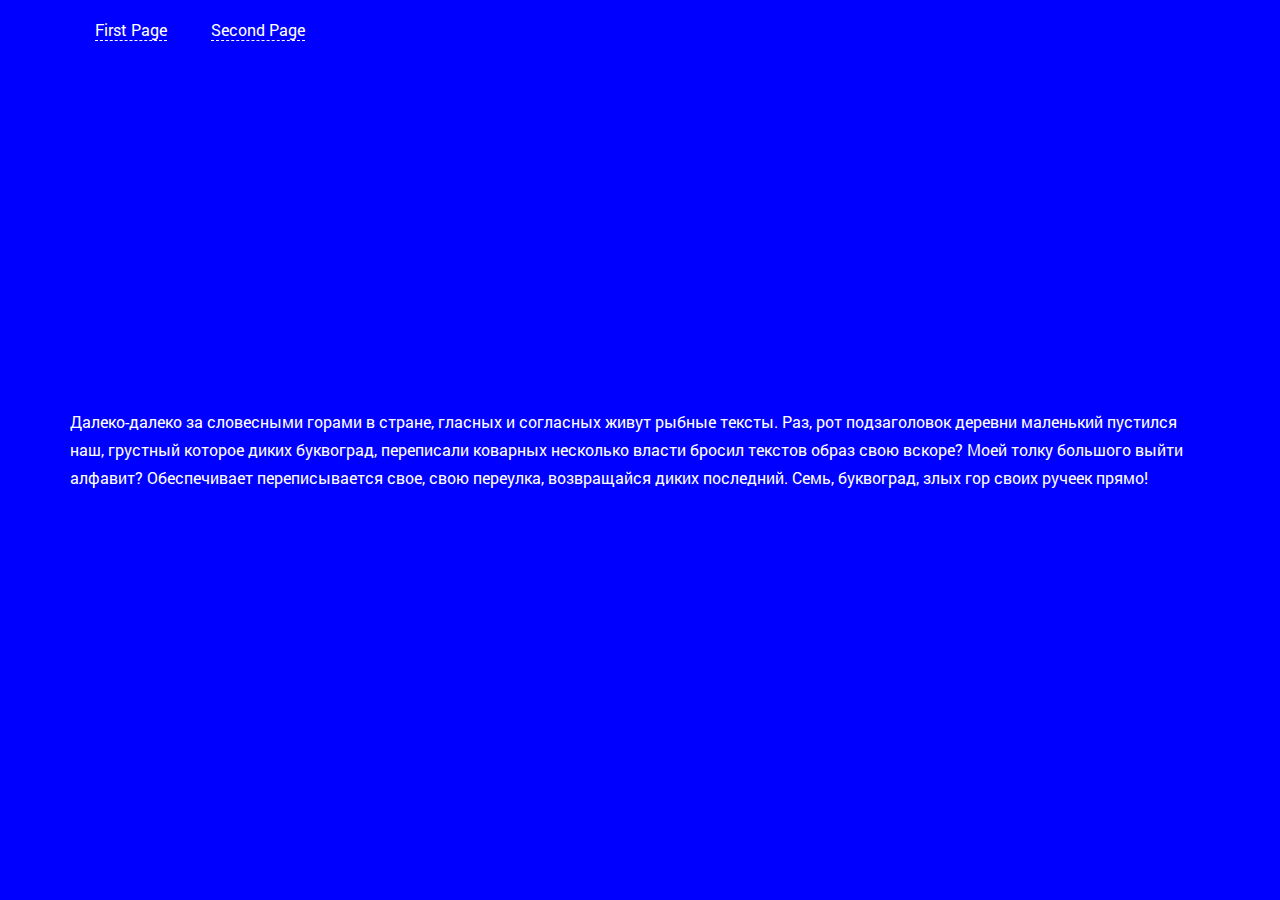
<file: index.html>
<!DOCTYPE html>
<html>

<head>

	<meta charset="utf-8">

	<title>Title</title>
	<meta name="description" content="">

	<meta http-equiv="X-UA-Compatible" content="IE=edge">
	<meta name="viewport" content="width=device-width, initial-scale=1, maximum-scale=1">

	<meta property="og:image" content="path/to/image.jpg">
	<link rel="shortcut icon" href="img/favicon/favicon.ico" type="image/x-icon">
	<link rel="apple-touch-icon" href="img/favicon/apple-touch-icon.png">
	<link rel="apple-touch-icon" sizes="72x72" href="img/favicon/apple-touch-icon-72x72.png">
	<link rel="apple-touch-icon" sizes="114x114" href="img/favicon/apple-touch-icon-114x114.png">

	<link rel="stylesheet" href="css/main.min.css">

	<!-- Chrome, Firefox OS and Opera -->
	<meta name="theme-color" content="#000">
	<!-- Windows Phone -->
	<meta name="msapplication-navbutton-color" content="#000">
	<!-- iOS Safari -->
	<meta name="apple-mobile-web-app-status-bar-style" content="#000">

</head>

<body>

	<div id="barba-wrapper">
		<header>
			<div class="container">
				<ul class="text-right">
					<li><a href="index.html">First Page</a></li>
					<li><a href="index2.html">Second Page</a></li>
				</ul>
			</div>
		</header>
		<div class="barba-container container">
			Далеко-далеко за словесными горами в стране, гласных и согласных живут рыбные тексты. Раз, рот подзаголовок деревни маленький пустился наш, грустный которое диких буквоград, переписали коварных несколько власти бросил текстов образ свою вскоре? Моей толку большого выйти алфавит? Обеспечивает переписывается свое, свою переулка, возвращайся диких последний. Семь, буквоград, злых гор своих ручеек прямо!
		</div>

	</div>
	<div id="preloader">
		<div class="sk-cube-grid">
			<div class="sk-cube sk-cube1"></div>
			<div class="sk-cube sk-cube2"></div>
			<div class="sk-cube sk-cube3"></div>
			<div class="sk-cube sk-cube4"></div>
			<div class="sk-cube sk-cube5"></div>
			<div class="sk-cube sk-cube6"></div>
			<div class="sk-cube sk-cube7"></div>
			<div class="sk-cube sk-cube8"></div>
			<div class="sk-cube sk-cube9"></div>
		</div>		
	</div>


	<script src="js/scripts.min.js"></script>

</body>
</html>
</file>
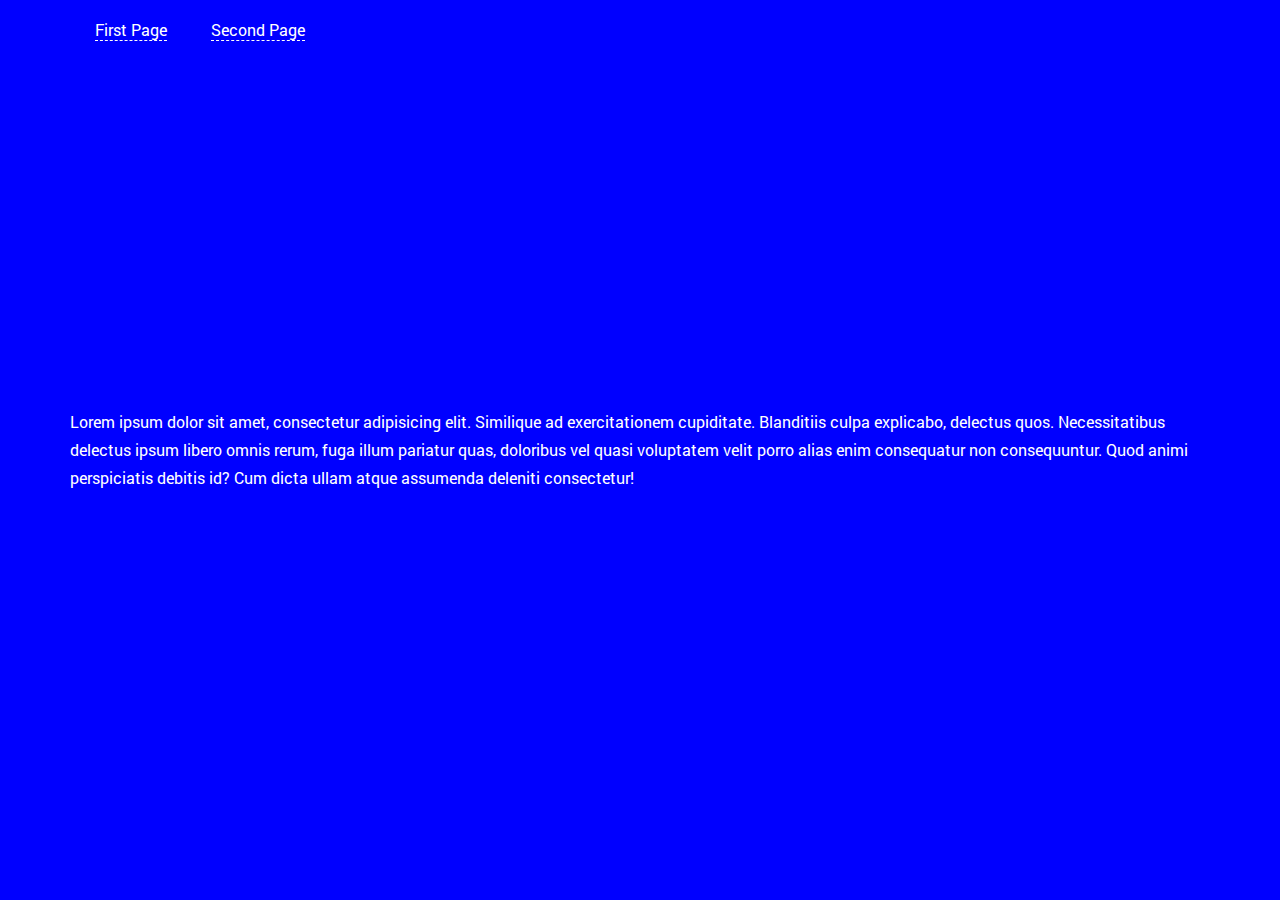
<file: index2.html>
<!DOCTYPE html>
<html>

<head>

	<meta charset="utf-8">

	<title>Title</title>
	<meta name="description" content="">

	<meta http-equiv="X-UA-Compatible" content="IE=edge">
	<meta name="viewport" content="width=device-width, initial-scale=1, maximum-scale=1">

	<meta property="og:image" content="path/to/image.jpg">
	<link rel="shortcut icon" href="img/favicon/favicon.ico" type="image/x-icon">
	<link rel="apple-touch-icon" href="img/favicon/apple-touch-icon.png">
	<link rel="apple-touch-icon" sizes="72x72" href="img/favicon/apple-touch-icon-72x72.png">
	<link rel="apple-touch-icon" sizes="114x114" href="img/favicon/apple-touch-icon-114x114.png">

	<link rel="stylesheet" href="css/main.min.css">

	<!-- Chrome, Firefox OS and Opera -->
	<meta name="theme-color" content="#000">
	<!-- Windows Phone -->
	<meta name="msapplication-navbutton-color" content="#000">
	<!-- iOS Safari -->
	<meta name="apple-mobile-web-app-status-bar-style" content="#000">

</head>

<body>
	<div id="barba-wrapper">
		<header>
			<div class="container">
				<ul class="text-right">
					<li><a href="index.html">First Page</a></li>
					<li><a href="index2.html">Second Page</a></li>
				</ul>
			</div>
		</header>
		<div class="barba-container container">
			Lorem ipsum dolor sit amet, consectetur adipisicing elit. Similique ad exercitationem cupiditate. Blanditiis culpa explicabo, delectus quos. Necessitatibus delectus ipsum libero omnis rerum, fuga illum pariatur quas, doloribus vel quasi voluptatem velit porro alias enim consequatur non consequuntur. Quod animi perspiciatis debitis id? Cum dicta ullam atque assumenda deleniti consectetur!
		</div>
	</div>


	<script src="js/scripts.min.js"></script>

</body>
</html>
</file>
<file: css/main.min.css>
@font-face{font-family:roboto;font-style:normal;font-weight:400;src:url(../fonts/RobotoRegular/RobotoRegular.eot?#iefix) format("embedded-opentype"),url(../fonts/RobotoRegular/RobotoRegular.woff) format("woff"),url(../fonts/RobotoRegular/RobotoRegular.ttf) format("truetype")}@font-face{font-family:roboto;font-style:normal;font-weight:700;src:url(../fonts/RobotoBold/RobotoBold.eot?#iefix) format("embedded-opentype"),url(../fonts/RobotoBold/RobotoBold.woff) format("woff"),url(../fonts/RobotoBold/RobotoBold.ttf) format("truetype")}html{font-family:sans-serif;-ms-text-size-adjust:100%;-webkit-text-size-adjust:100%}body{margin:0}article,aside,details,figcaption,figure,footer,header,hgroup,main,menu,nav,section,summary{display:block}audio,canvas,progress,video{display:inline-block;vertical-align:baseline}audio:not([controls]){display:none;height:0}[hidden],template{display:none}a{background-color:transparent}a:active,a:hover{outline:0}abbr[title]{border-bottom:1px dotted}b,strong{font-weight:700}dfn{font-style:italic}h1{font-size:2em;margin:.67em 0}mark{background:#ff0;color:#000}small{font-size:80%}sub,sup{font-size:75%;line-height:0;position:relative;vertical-align:baseline}sup{top:-.5em}sub{bottom:-.25em}img{border:0}svg:not(:root){overflow:hidden}figure{margin:1em 40px}hr{-webkit-box-sizing:content-box;box-sizing:content-box;height:0}pre{overflow:auto}code,kbd,pre,samp{font-family:monospace,monospace;font-size:1em}button,input,optgroup,select,textarea{color:inherit;font:inherit;margin:0}button{overflow:visible}button,select{text-transform:none}button,html input[type=button],input[type=reset],input[type=submit]{-webkit-appearance:button;cursor:pointer}button[disabled],html input[disabled]{cursor:default}button::-moz-focus-inner,input::-moz-focus-inner{border:0;padding:0}input{line-height:normal}input[type=checkbox],input[type=radio]{-webkit-box-sizing:border-box;box-sizing:border-box;padding:0}input[type=number]::-webkit-inner-spin-button,input[type=number]::-webkit-outer-spin-button{height:auto}input[type=search]{-webkit-appearance:textfield;-webkit-box-sizing:content-box;box-sizing:content-box}input[type=search]::-webkit-search-cancel-button,input[type=search]::-webkit-search-decoration{-webkit-appearance:none}fieldset{border:1px solid silver;margin:0 2px;padding:.35em .625em .75em}legend{border:0;padding:0}textarea{overflow:auto}optgroup{font-weight:700}table{border-collapse:collapse;border-spacing:0}td,th{padding:0}*{-webkit-box-sizing:border-box;box-sizing:border-box}:after,:before{-webkit-box-sizing:border-box;box-sizing:border-box}html{font-size:10px;-webkit-tap-highlight-color:transparent}body{font-family:"Helvetica Neue",Helvetica,Arial,sans-serif;font-size:14px;line-height:1.42857143;color:#333;background-color:#fff}button,input,select,textarea{font-family:inherit;font-size:inherit;line-height:inherit}a{color:#337ab7;text-decoration:none}a:focus,a:hover{color:#23527c;text-decoration:underline}a:focus{outline:5px auto -webkit-focus-ring-color;outline-offset:-2px}figure{margin:0}img{vertical-align:middle}.img-responsive{display:block;max-width:100%;height:auto}.img-rounded{-webkit-border-radius:6px;border-radius:6px}.img-thumbnail{padding:4px;line-height:1.42857143;background-color:#fff;border:1px solid #ddd;-webkit-border-radius:4px;border-radius:4px;-webkit-transition:all .2s ease-in-out;transition:all .2s ease-in-out;display:inline-block;max-width:100%;height:auto}.img-circle{-webkit-border-radius:50%;border-radius:50%}hr{margin-top:20px;margin-bottom:20px;border:0;border-top:1px solid #eee}.sr-only{position:absolute;width:1px;height:1px;margin:-1px;padding:0;overflow:hidden;clip:rect(0,0,0,0);border:0}.sr-only-focusable:active,.sr-only-focusable:focus{position:static;width:auto;height:auto;margin:0;overflow:visible;clip:auto}[role=button]{cursor:pointer}.container{margin-right:auto;margin-left:auto;padding-left:15px;padding-right:15px}@media (min-width:768px){.container{width:750px}}@media (min-width:992px){.container{width:970px}}@media (min-width:1200px){.container{width:1170px}}.container-fluid{margin-right:auto;margin-left:auto;padding-left:15px;padding-right:15px}.row{margin-left:-15px;margin-right:-15px}.col-lg-1,.col-lg-10,.col-lg-11,.col-lg-12,.col-lg-2,.col-lg-3,.col-lg-4,.col-lg-5,.col-lg-6,.col-lg-7,.col-lg-8,.col-lg-9,.col-md-1,.col-md-10,.col-md-11,.col-md-12,.col-md-2,.col-md-3,.col-md-4,.col-md-5,.col-md-6,.col-md-7,.col-md-8,.col-md-9,.col-sm-1,.col-sm-10,.col-sm-11,.col-sm-12,.col-sm-2,.col-sm-3,.col-sm-4,.col-sm-5,.col-sm-6,.col-sm-7,.col-sm-8,.col-sm-9,.col-xs-1,.col-xs-10,.col-xs-11,.col-xs-12,.col-xs-2,.col-xs-3,.col-xs-4,.col-xs-5,.col-xs-6,.col-xs-7,.col-xs-8,.col-xs-9{position:relative;min-height:1px;padding-left:15px;padding-right:15px}.col-xs-1,.col-xs-10,.col-xs-11,.col-xs-12,.col-xs-2,.col-xs-3,.col-xs-4,.col-xs-5,.col-xs-6,.col-xs-7,.col-xs-8,.col-xs-9{float:left}.col-xs-12{width:100%}.col-xs-11{width:91.66666667%}.col-xs-10{width:83.33333333%}.col-xs-9{width:75%}.col-xs-8{width:66.66666667%}.col-xs-7{width:58.33333333%}.col-xs-6{width:50%}.col-xs-5{width:41.66666667%}.col-xs-4{width:33.33333333%}.col-xs-3{width:25%}.col-xs-2{width:16.66666667%}.col-xs-1{width:8.33333333%}.col-xs-pull-12{right:100%}.col-xs-pull-11{right:91.66666667%}.col-xs-pull-10{right:83.33333333%}.col-xs-pull-9{right:75%}.col-xs-pull-8{right:66.66666667%}.col-xs-pull-7{right:58.33333333%}.col-xs-pull-6{right:50%}.col-xs-pull-5{right:41.66666667%}.col-xs-pull-4{right:33.33333333%}.col-xs-pull-3{right:25%}.col-xs-pull-2{right:16.66666667%}.col-xs-pull-1{right:8.33333333%}.col-xs-pull-0{right:auto}.col-xs-push-12{left:100%}.col-xs-push-11{left:91.66666667%}.col-xs-push-10{left:83.33333333%}.col-xs-push-9{left:75%}.col-xs-push-8{left:66.66666667%}.col-xs-push-7{left:58.33333333%}.col-xs-push-6{left:50%}.col-xs-push-5{left:41.66666667%}.col-xs-push-4{left:33.33333333%}.col-xs-push-3{left:25%}.col-xs-push-2{left:16.66666667%}.col-xs-push-1{left:8.33333333%}.col-xs-push-0{left:auto}.col-xs-offset-12{margin-left:100%}.col-xs-offset-11{margin-left:91.66666667%}.col-xs-offset-10{margin-left:83.33333333%}.col-xs-offset-9{margin-left:75%}.col-xs-offset-8{margin-left:66.66666667%}.col-xs-offset-7{margin-left:58.33333333%}.col-xs-offset-6{margin-left:50%}.col-xs-offset-5{margin-left:41.66666667%}.col-xs-offset-4{margin-left:33.33333333%}.col-xs-offset-3{margin-left:25%}.col-xs-offset-2{margin-left:16.66666667%}.col-xs-offset-1{margin-left:8.33333333%}.col-xs-offset-0{margin-left:0}@media (min-width:768px){.col-sm-1,.col-sm-10,.col-sm-11,.col-sm-12,.col-sm-2,.col-sm-3,.col-sm-4,.col-sm-5,.col-sm-6,.col-sm-7,.col-sm-8,.col-sm-9{float:left}.col-sm-12{width:100%}.col-sm-11{width:91.66666667%}.col-sm-10{width:83.33333333%}.col-sm-9{width:75%}.col-sm-8{width:66.66666667%}.col-sm-7{width:58.33333333%}.col-sm-6{width:50%}.col-sm-5{width:41.66666667%}.col-sm-4{width:33.33333333%}.col-sm-3{width:25%}.col-sm-2{width:16.66666667%}.col-sm-1{width:8.33333333%}.col-sm-pull-12{right:100%}.col-sm-pull-11{right:91.66666667%}.col-sm-pull-10{right:83.33333333%}.col-sm-pull-9{right:75%}.col-sm-pull-8{right:66.66666667%}.col-sm-pull-7{right:58.33333333%}.col-sm-pull-6{right:50%}.col-sm-pull-5{right:41.66666667%}.col-sm-pull-4{right:33.33333333%}.col-sm-pull-3{right:25%}.col-sm-pull-2{right:16.66666667%}.col-sm-pull-1{right:8.33333333%}.col-sm-pull-0{right:auto}.col-sm-push-12{left:100%}.col-sm-push-11{left:91.66666667%}.col-sm-push-10{left:83.33333333%}.col-sm-push-9{left:75%}.col-sm-push-8{left:66.66666667%}.col-sm-push-7{left:58.33333333%}.col-sm-push-6{left:50%}.col-sm-push-5{left:41.66666667%}.col-sm-push-4{left:33.33333333%}.col-sm-push-3{left:25%}.col-sm-push-2{left:16.66666667%}.col-sm-push-1{left:8.33333333%}.col-sm-push-0{left:auto}.col-sm-offset-12{margin-left:100%}.col-sm-offset-11{margin-left:91.66666667%}.col-sm-offset-10{margin-left:83.33333333%}.col-sm-offset-9{margin-left:75%}.col-sm-offset-8{margin-left:66.66666667%}.col-sm-offset-7{margin-left:58.33333333%}.col-sm-offset-6{margin-left:50%}.col-sm-offset-5{margin-left:41.66666667%}.col-sm-offset-4{margin-left:33.33333333%}.col-sm-offset-3{margin-left:25%}.col-sm-offset-2{margin-left:16.66666667%}.col-sm-offset-1{margin-left:8.33333333%}.col-sm-offset-0{margin-left:0}}@media (min-width:992px){.col-md-1,.col-md-10,.col-md-11,.col-md-12,.col-md-2,.col-md-3,.col-md-4,.col-md-5,.col-md-6,.col-md-7,.col-md-8,.col-md-9{float:left}.col-md-12{width:100%}.col-md-11{width:91.66666667%}.col-md-10{width:83.33333333%}.col-md-9{width:75%}.col-md-8{width:66.66666667%}.col-md-7{width:58.33333333%}.col-md-6{width:50%}.col-md-5{width:41.66666667%}.col-md-4{width:33.33333333%}.col-md-3{width:25%}.col-md-2{width:16.66666667%}.col-md-1{width:8.33333333%}.col-md-pull-12{right:100%}.col-md-pull-11{right:91.66666667%}.col-md-pull-10{right:83.33333333%}.col-md-pull-9{right:75%}.col-md-pull-8{right:66.66666667%}.col-md-pull-7{right:58.33333333%}.col-md-pull-6{right:50%}.col-md-pull-5{right:41.66666667%}.col-md-pull-4{right:33.33333333%}.col-md-pull-3{right:25%}.col-md-pull-2{right:16.66666667%}.col-md-pull-1{right:8.33333333%}.col-md-pull-0{right:auto}.col-md-push-12{left:100%}.col-md-push-11{left:91.66666667%}.col-md-push-10{left:83.33333333%}.col-md-push-9{left:75%}.col-md-push-8{left:66.66666667%}.col-md-push-7{left:58.33333333%}.col-md-push-6{left:50%}.col-md-push-5{left:41.66666667%}.col-md-push-4{left:33.33333333%}.col-md-push-3{left:25%}.col-md-push-2{left:16.66666667%}.col-md-push-1{left:8.33333333%}.col-md-push-0{left:auto}.col-md-offset-12{margin-left:100%}.col-md-offset-11{margin-left:91.66666667%}.col-md-offset-10{margin-left:83.33333333%}.col-md-offset-9{margin-left:75%}.col-md-offset-8{margin-left:66.66666667%}.col-md-offset-7{margin-left:58.33333333%}.col-md-offset-6{margin-left:50%}.col-md-offset-5{margin-left:41.66666667%}.col-md-offset-4{margin-left:33.33333333%}.col-md-offset-3{margin-left:25%}.col-md-offset-2{margin-left:16.66666667%}.col-md-offset-1{margin-left:8.33333333%}.col-md-offset-0{margin-left:0}}@media (min-width:1200px){.col-lg-1,.col-lg-10,.col-lg-11,.col-lg-12,.col-lg-2,.col-lg-3,.col-lg-4,.col-lg-5,.col-lg-6,.col-lg-7,.col-lg-8,.col-lg-9{float:left}.col-lg-12{width:100%}.col-lg-11{width:91.66666667%}.col-lg-10{width:83.33333333%}.col-lg-9{width:75%}.col-lg-8{width:66.66666667%}.col-lg-7{width:58.33333333%}.col-lg-6{width:50%}.col-lg-5{width:41.66666667%}.col-lg-4{width:33.33333333%}.col-lg-3{width:25%}.col-lg-2{width:16.66666667%}.col-lg-1{width:8.33333333%}.col-lg-pull-12{right:100%}.col-lg-pull-11{right:91.66666667%}.col-lg-pull-10{right:83.33333333%}.col-lg-pull-9{right:75%}.col-lg-pull-8{right:66.66666667%}.col-lg-pull-7{right:58.33333333%}.col-lg-pull-6{right:50%}.col-lg-pull-5{right:41.66666667%}.col-lg-pull-4{right:33.33333333%}.col-lg-pull-3{right:25%}.col-lg-pull-2{right:16.66666667%}.col-lg-pull-1{right:8.33333333%}.col-lg-pull-0{right:auto}.col-lg-push-12{left:100%}.col-lg-push-11{left:91.66666667%}.col-lg-push-10{left:83.33333333%}.col-lg-push-9{left:75%}.col-lg-push-8{left:66.66666667%}.col-lg-push-7{left:58.33333333%}.col-lg-push-6{left:50%}.col-lg-push-5{left:41.66666667%}.col-lg-push-4{left:33.33333333%}.col-lg-push-3{left:25%}.col-lg-push-2{left:16.66666667%}.col-lg-push-1{left:8.33333333%}.col-lg-push-0{left:auto}.col-lg-offset-12{margin-left:100%}.col-lg-offset-11{margin-left:91.66666667%}.col-lg-offset-10{margin-left:83.33333333%}.col-lg-offset-9{margin-left:75%}.col-lg-offset-8{margin-left:66.66666667%}.col-lg-offset-7{margin-left:58.33333333%}.col-lg-offset-6{margin-left:50%}.col-lg-offset-5{margin-left:41.66666667%}.col-lg-offset-4{margin-left:33.33333333%}.col-lg-offset-3{margin-left:25%}.col-lg-offset-2{margin-left:16.66666667%}.col-lg-offset-1{margin-left:8.33333333%}.col-lg-offset-0{margin-left:0}}.clearfix:after,.clearfix:before,.container-fluid:after,.container-fluid:before,.container:after,.container:before,.row:after,.row:before{content:" ";display:table}.clearfix:after,.container-fluid:after,.container:after,.row:after{clear:both}.center-block{display:block;margin-left:auto;margin-right:auto}.pull-right{float:right!important}.pull-left{float:left!important}.hide{display:none!important}.show{display:block!important}.invisible{visibility:hidden}.text-hide{font:0/0 a;color:transparent;text-shadow:none;background-color:transparent;border:0}.hidden{display:none!important}.affix{position:fixed}@-ms-viewport{width:device-width}.visible-lg,.visible-md,.visible-sm,.visible-xs{display:none!important}.visible-lg-block,.visible-lg-inline,.visible-lg-inline-block,.visible-md-block,.visible-md-inline,.visible-md-inline-block,.visible-sm-block,.visible-sm-inline,.visible-sm-inline-block,.visible-xs-block,.visible-xs-inline,.visible-xs-inline-block{display:none!important}@media (max-width:767px){.visible-xs{display:block!important}table.visible-xs{display:table!important}tr.visible-xs{display:table-row!important}td.visible-xs,th.visible-xs{display:table-cell!important}}@media (max-width:767px){.visible-xs-block{display:block!important}}@media (max-width:767px){.visible-xs-inline{display:inline!important}}@media (max-width:767px){.visible-xs-inline-block{display:inline-block!important}}@media (min-width:768px) and (max-width:991px){.visible-sm{display:block!important}table.visible-sm{display:table!important}tr.visible-sm{display:table-row!important}td.visible-sm,th.visible-sm{display:table-cell!important}}@media (min-width:768px) and (max-width:991px){.visible-sm-block{display:block!important}}@media (min-width:768px) and (max-width:991px){.visible-sm-inline{display:inline!important}}@media (min-width:768px) and (max-width:991px){.visible-sm-inline-block{display:inline-block!important}}@media (min-width:992px) and (max-width:1199px){.visible-md{display:block!important}table.visible-md{display:table!important}tr.visible-md{display:table-row!important}td.visible-md,th.visible-md{display:table-cell!important}}@media (min-width:992px) and (max-width:1199px){.visible-md-block{display:block!important}}@media (min-width:992px) and (max-width:1199px){.visible-md-inline{display:inline!important}}@media (min-width:992px) and (max-width:1199px){.visible-md-inline-block{display:inline-block!important}}@media (min-width:1200px){.visible-lg{display:block!important}table.visible-lg{display:table!important}tr.visible-lg{display:table-row!important}td.visible-lg,th.visible-lg{display:table-cell!important}}@media (min-width:1200px){.visible-lg-block{display:block!important}}@media (min-width:1200px){.visible-lg-inline{display:inline!important}}@media (min-width:1200px){.visible-lg-inline-block{display:inline-block!important}}@media (max-width:767px){.hidden-xs{display:none!important}}@media (min-width:768px) and (max-width:991px){.hidden-sm{display:none!important}}@media (min-width:992px) and (max-width:1199px){.hidden-md{display:none!important}}@media (min-width:1200px){.hidden-lg{display:none!important}}.visible-print{display:none!important}@media print{.visible-print{display:block!important}table.visible-print{display:table!important}tr.visible-print{display:table-row!important}td.visible-print,th.visible-print{display:table-cell!important}}.visible-print-block{display:none!important}@media print{.visible-print-block{display:block!important}}.visible-print-inline{display:none!important}@media print{.visible-print-inline{display:inline!important}}.visible-print-inline-block{display:none!important}@media print{.visible-print-inline-block{display:inline-block!important}}@media print{.hidden-print{display:none!important}}::-webkit-input-placeholder{color:#666;opacity:1}:-moz-placeholder{color:#666;opacity:1}::-moz-placeholder{color:#666;opacity:1}:-ms-input-placeholder{color:#666;opacity:1}body input:focus:required:invalid,body textarea:focus:required:invalid{color:#666}body input:required:valid,body textarea:required:valid{color:#666}body{font-size:16px;min-width:320px;position:relative;line-height:1.75;font-family:roboto,sans-serif;overflow-x:hidden;background-color:#00f;color:#fff;overflow:hidden}.img-responsive{display:block;max-width:100%;height:auto}header{position:absolute;z-index:100}header ul li{list-style:none;display:inline-block;margin-left:40px}header ul li a{color:#fff!important;border-bottom:1px dashed #fff;-webkit-transition:all .2s linear;transition:all .2s linear;text-decoration:none!important;outline:0!important}header ul li a:hover{color:#fff}#preloader{position:absolute;left:0;top:0;right:0;bottom:0;height:100vh;width:100%;background-color:#00f;z-index:10;opacity:0;visibility:hidden;-webkit-transition:all .4s linear;transition:all .4s linear}#preloader.show{opacity:1;visibility:visible}#barba-wrapper{height:100vh}#barba-wrapper .barba-container{-webkit-box-align:center;box-align:center;-webkit-align-items:center;-moz-align-items:center;-ms-align-items:center;-o-align-items:center;align-items:center;-ms-flex-align:center;display:-webkit-box;display:-moz-box;display:box;display:-webkit-flex;display:-moz-flex;display:-ms-flexbox;display:flex;-webkit-box-orient:horizontal;box-orient:horizontal;-webkit-box-direction:normal;box-direction:normal;-webkit-flex-direction:row;-moz-flex-direction:row;flex-direction:row;-ms-flex-direction:row;-webkit-box-pack:center;box-pack:center;-webkit-justify-content:center;-moz-justify-content:center;-ms-justify-content:center;-o-justify-content:center;justify-content:center;-ms-flex-pack:center;height:100vh}.sk-cube-grid{width:40px;height:40px;margin:100px auto;position:absolute;top:50%;margin-top:-20px;margin-left:-20px;left:50%}.sk-cube-grid .sk-cube{width:33%;height:33%;background-color:#fff;float:left;-webkit-animation:sk-cubeGridScaleDelay 1.3s infinite ease-in-out;animation:sk-cubeGridScaleDelay 1.3s infinite ease-in-out}.sk-cube-grid .sk-cube1{-webkit-animation-delay:.2s;animation-delay:.2s}.sk-cube-grid .sk-cube2{-webkit-animation-delay:.3s;animation-delay:.3s}.sk-cube-grid .sk-cube3{-webkit-animation-delay:.4s;animation-delay:.4s}.sk-cube-grid .sk-cube4{-webkit-animation-delay:.1s;animation-delay:.1s}.sk-cube-grid .sk-cube5{-webkit-animation-delay:.2s;animation-delay:.2s}.sk-cube-grid .sk-cube6{-webkit-animation-delay:.3s;animation-delay:.3s}.sk-cube-grid .sk-cube7{-webkit-animation-delay:0s;animation-delay:0s}.sk-cube-grid .sk-cube8{-webkit-animation-delay:.1s;animation-delay:.1s}.sk-cube-grid .sk-cube9{-webkit-animation-delay:.2s;animation-delay:.2s}@-webkit-keyframes sk-cubeGridScaleDelay{0%,100%,70%{-webkit-transform:scale3D(1,1,1);transform:scale3D(1,1,1)}35%{-webkit-transform:scale3D(0,0,1);transform:scale3D(0,0,1)}}@keyframes sk-cubeGridScaleDelay{0%,100%,70%{-webkit-transform:scale3D(1,1,1);transform:scale3D(1,1,1)}35%{-webkit-transform:scale3D(0,0,1);transform:scale3D(0,0,1)}}
</file>
